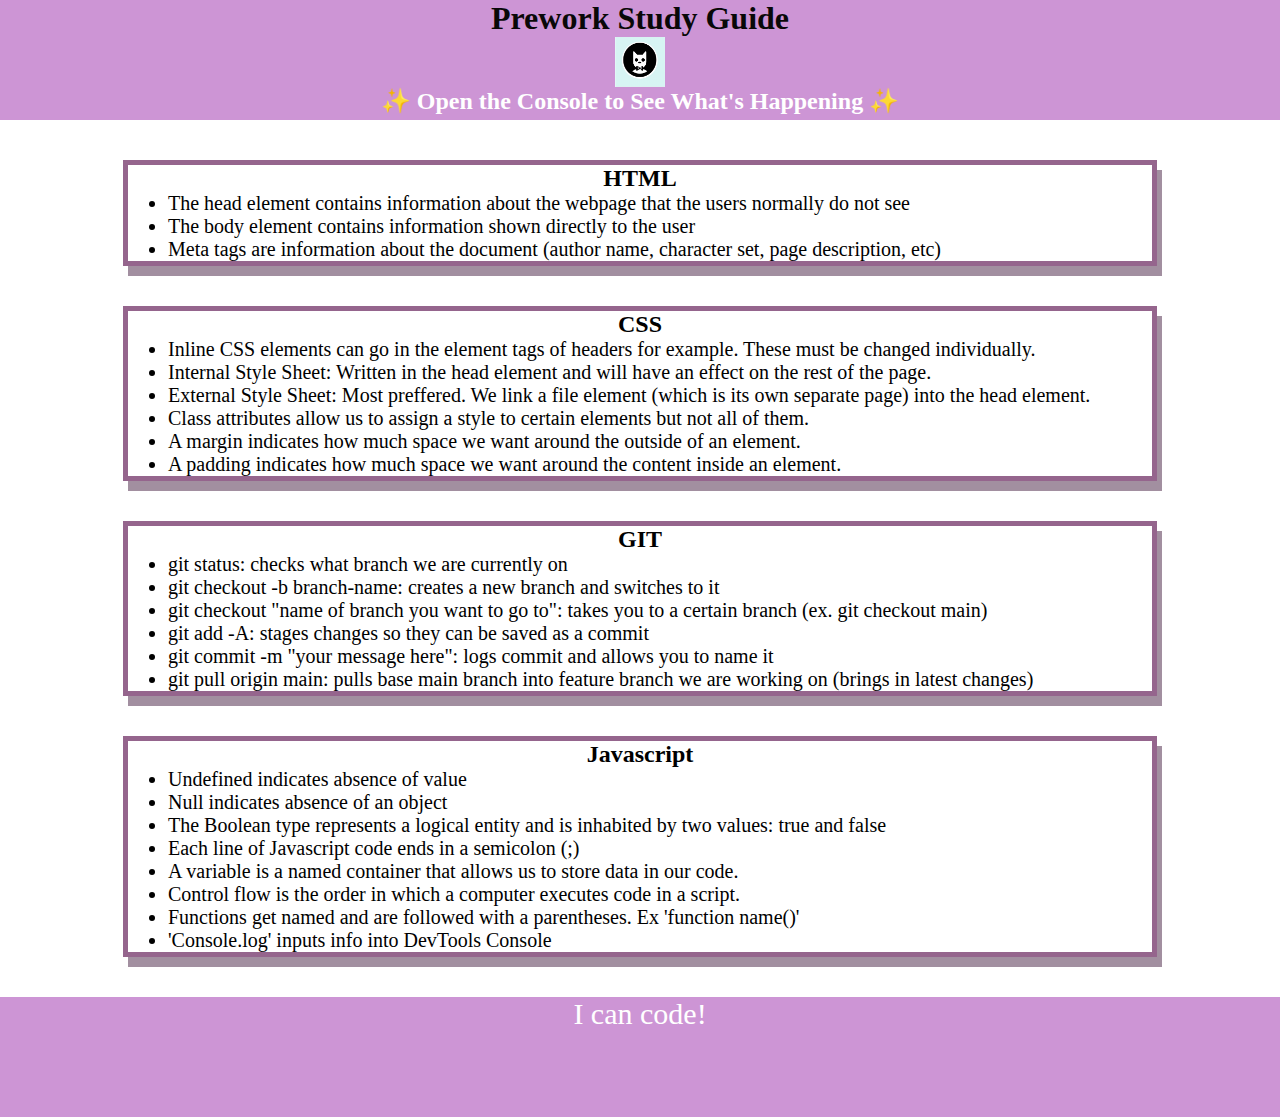
<file: index.html>
<!DOCTYPE html>
<html lang="en">
  <head>
    <meta charset="UTF-8" />
    <meta http-equiv="X-UA-Compatible" content="IE=edge" />
    <meta name="viewport" content="width=device-width, initial-scale=1.0" />
    <link rel="stylesheet" href="./assets/style.css">
    <title>Prework Study Guide</title>
  </head>
  <body>
    <header id="top">
      <h1 style="color:rgb(9, 8, 8)">Prework Study Guide</h1>
      <img src="./assets/bowtie-cat.png" alt="Profile image of cat wearing a bow tie." />
      <h2>✨ Open the Console to See What's Happening ✨</h2>
    </header>
    <main>
      <section class="card" id="html-section">
        <h2>HTML</h2>
        <ul>
          <li>The head element contains information about the webpage that the users normally do not see</li>
          <li>The body element contains information shown directly to the user</li>
          <li>Meta tags are information about the document (author name, character set, page description, etc)</li>
        </ul>
      </section>
   
      <section class="card" id="css-section">
        <h2>CSS</h2>
        <ul>
          <li> Inline CSS elements can go in the element tags of headers for example. These must be changed individually.</li>
          <li> Internal Style Sheet: Written in the head element and will have an effect on the rest of the page.</li>
          <li> External Style Sheet: Most preffered. We link a file element (which is its own separate page) into the head element.</li>
          <li> Class attributes allow us to assign a style to certain elements but not all of them.</li>
          <li>A margin indicates how much space we want around the outside of an element.</li>
          <li>A padding indicates how much space we want around the content inside an element.</li>
        </ul>
      </section>
   
      <section class="card" id="git-section">
        <h2>GIT</h2>
        <ul>
          <li>git status: checks what branch we are currently on</li>
          <li>git checkout -b branch-name: creates a new branch and switches to it</li>
          <li>git checkout "name of branch you want to go to": takes you to a certain branch (ex. git checkout main)</li>
          <li>git add -A: stages changes so they can be saved as a commit</li>
          <li>git commit -m "your message here": logs commit and allows you to name it</li>
          <li>git pull origin main: pulls base main branch into feature branch we are working on (brings in latest changes)</li>
        </ul>
      </section>
   
      <section class="card" id="javascript-section">
        <h2>Javascript</h2>
        <ul>
          <li>Undefined indicates absence of value</li>
          <li> Null indicates absence of an object</li>
          <li> The Boolean type represents a logical entity and is inhabited by two values: true and false</li>
          <li> Each line of Javascript code ends in a semicolon (;)</li>
          <li>A variable is a named container that allows us to store data in our code.</li>
          <li>Control flow is the order in which a computer executes code in a script.</li>
          <li> Functions get named and are followed with a parentheses. Ex 'function name()'</li>
          <li>'Console.log' inputs info into DevTools Console</li>
        </ul>
      </section>
    </main>

    <footer>
      <p>I can code!</p>
    </footer>
    <script src="./assets/script.js"></script>
  </body>
</html>
</file>
<file: assets/style.css>
* {
    margin: 0;
    padding: 0;
}
header,
footer {
    width: 100%;
    height: 120px;
    background-color: rgb(205, 149, 213);
    color: white;
}
h1,
h2 {
    text-align: center;
}
img {
    display: block;
    height: 50px;
    width: 50px;
    margin-left: auto;
    margin-right: auto;
}
ul {
    padding-left: 40px;
    font-size: 20px;
}
p {
    text-align: center;
    font-size: 30px;
  }
  .card {
    width: 80%;
    margin: 40px auto;
    border: 5px solid rgb(149, 101, 141);
    box-shadow: 5px 10px #a28fa0;
  }
</file>
